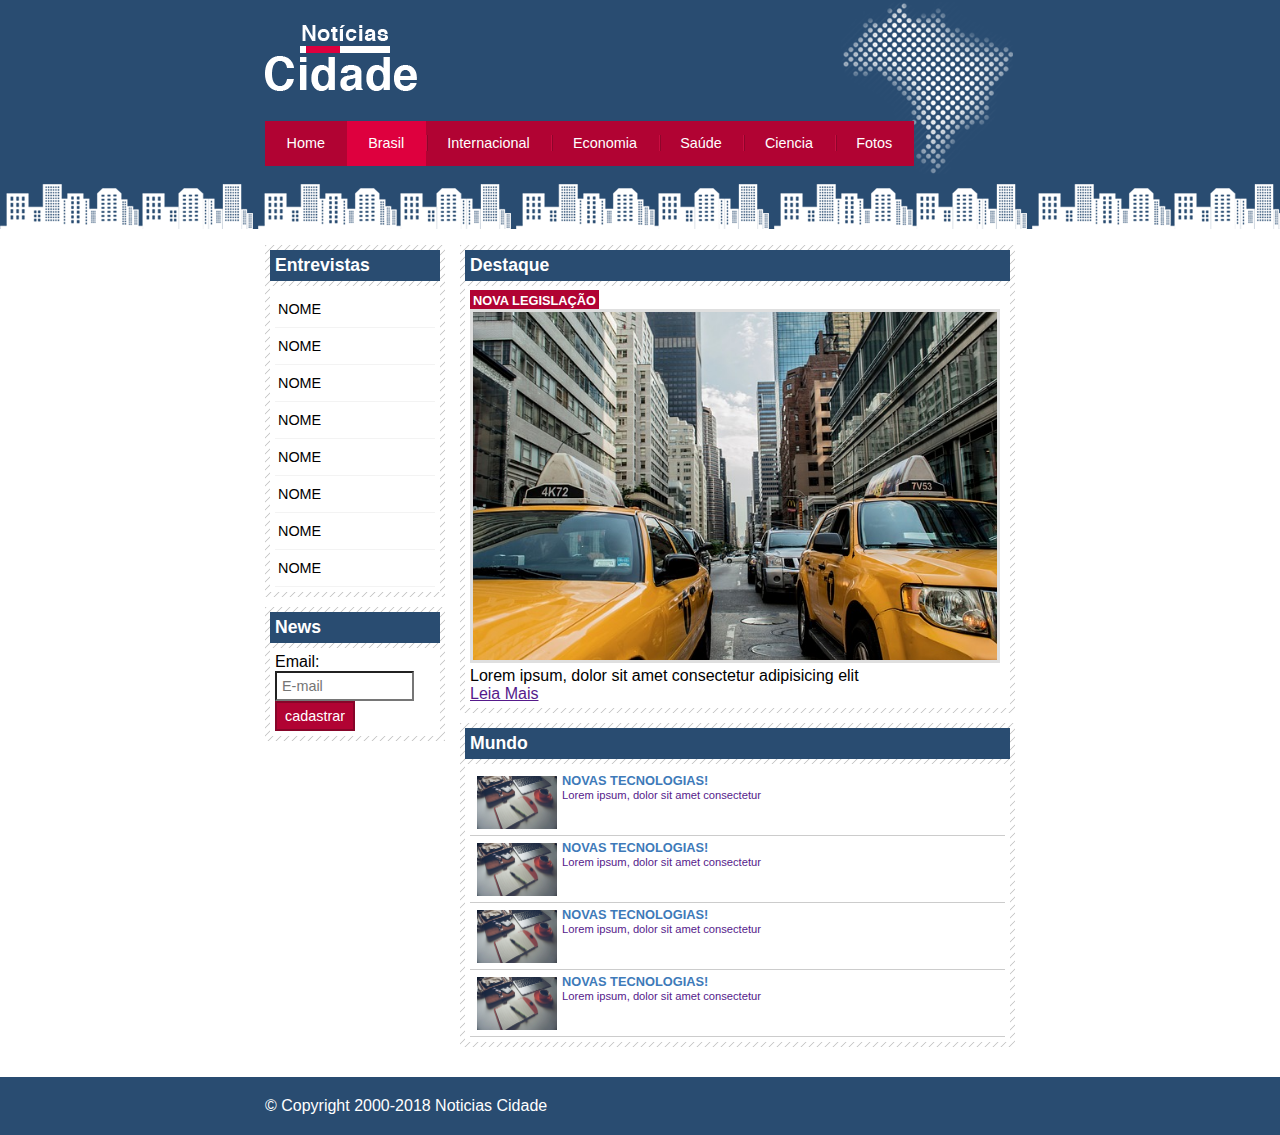
<file: brasil.html>
<!doctype html>
<html lang="pt-br">
    <head>
        <title>Notícias Cidade - Seu site de notícias</title>
	    <meta charset="utf-8">	

        <!--Estilo Customizado-->
        <link rel="stylesheet" type="text/css" href="css/style.css">

    </head>

    <body class="brasil" id="duas-colunas">
        <!--Inicio container-->
        <div id="container">

            <!--inicio topo-->
            <div id="topo">
                <h1 class="logo">Noticias Cidade</h1>

                <ul id="navegacao"> 

                    <li class="primeiro">
                        <a id="home" href="Index.html">Home</a>
                    </li>
                    <li>
                        <a id="brasil" href="Brasil.html">Brasil</a>
                    </li>
                    <li>
                        <a id="Internacional" href="Internacional.html">Internacional</a>
                    </li>
                    <li>
                        <a id="Economia" href="Economia.html">Economia</a>
                    </li>
                    <li>
                        <a id="Saúde" href="Saúde.html">Saúde</a>
                    </li>
                    <li>
                        <a id="Ciencia" href="Ciencia.html">Ciencia</a>
                    </li>
                    <li>
                        <a id="Fotos" href="Fotos.html">Fotos</a>
                    </li>

                </ul>

            </div><!--fim topo-->

            <!--Inicio conteudo-->
            <div id="conteudo">

                 <!--inicio primario-->
                <div id="primario">
                    <div class="caixa destaque">
                        <h2>Destaque</h2>
                        <div class="caixa-conteudo">

                            <h3>nova legislação</h3>
                            <img class="imagemprincipal"src="imagens/taxi.jpg" width="100%">
                            <p>
                                Lorem ipsum, dolor sit amet consectetur adipisicing elit
                            </p>
                            <a href="">Leia Mais</a>

                        </div>
                    </div>

                    <div class="caixa">
                        <h2>Mundo</h2>
                        <div class="caixa-conteudo">

                            <ul id="lista-noticias">
                                <li>
                                    <a href="">
                                        <img src="imagens/tecnologia.jpg" width="80">
                                        <h3>novas tecnologias!</h3>
                                        <p>
                                            Lorem ipsum, dolor sit amet consectetur
                                        </p>
                                    </a>
                                </li>

                                <li>
                                    <a href="">
                                        <img src="imagens/tecnologia.jpg" width="80">
                                        <h3>novas tecnologias!</h3>
                                        <p>
                                            Lorem ipsum, dolor sit amet consectetur
                                        </p>
                                    </a>
                                </li>

                                <li>
                                    <a href="">
                                        <img src="imagens/tecnologia.jpg" width="80">
                                        <h3>novas tecnologias!</h3>
                                        <p>
                                            Lorem ipsum, dolor sit amet consectetur
                                        </p>
                                    </a>
                                </li>

                                <li>
                                    <a href="">
                                        <img src="imagens/tecnologia.jpg" width="80">
                                        <h3>novas tecnologias!</h3>
                                        <p>
                                            Lorem ipsum, dolor sit amet consectetur
                                        </p>
                                    </a>
                                </li>
                            </ul>
                        </div>
                    </div>
                </div> <!--inicio primario-->

                <!--inicio lateral-->
                <div id="lateral">
                    
                    <div class="caixa">
                        <h2>Entrevistas</h2>
                        <div class="caixa-conteudo">
                            <ul>
                                <li><a href="">NOME</a></li>
                                <li><a href="">NOME</a></li>
                                <li><a href="">NOME</a></li>
                                <li><a href="">NOME</a></li>
                                <li><a href="">NOME</a></li>
                                <li><a href="">NOME</a></li>
                                <li><a href="">NOME</a></li>
                                <li><a href="">NOME</a></li>
                            </ul>
                        </div>
                    </div>

                    <div class="caixa">
                        <h2>News</h2>
                        <div class="caixa-conteudo">
                            
                            <form>
                                <div>
                                    <label for="email">Email:</label>
                                    <input type="text" name="email" id="email" placeholder="E-mail">
                                </div>
                                <div>

                                </div>
                            </form>
                            <input  class="submit" type="submit" value="cadastrar">
                        </div>
                    </div>

                </div> <!--fim lateral-->
            
            </div><!--fim conteudo-->

        </div><!--fim container-->

        <div id="crodape" style="clear: both;">
            <div id="rodape">
                &copy; Copyright 2000-2018 Noticias Cidade
            </div>
        </div>

    </body>

</html>
</file>
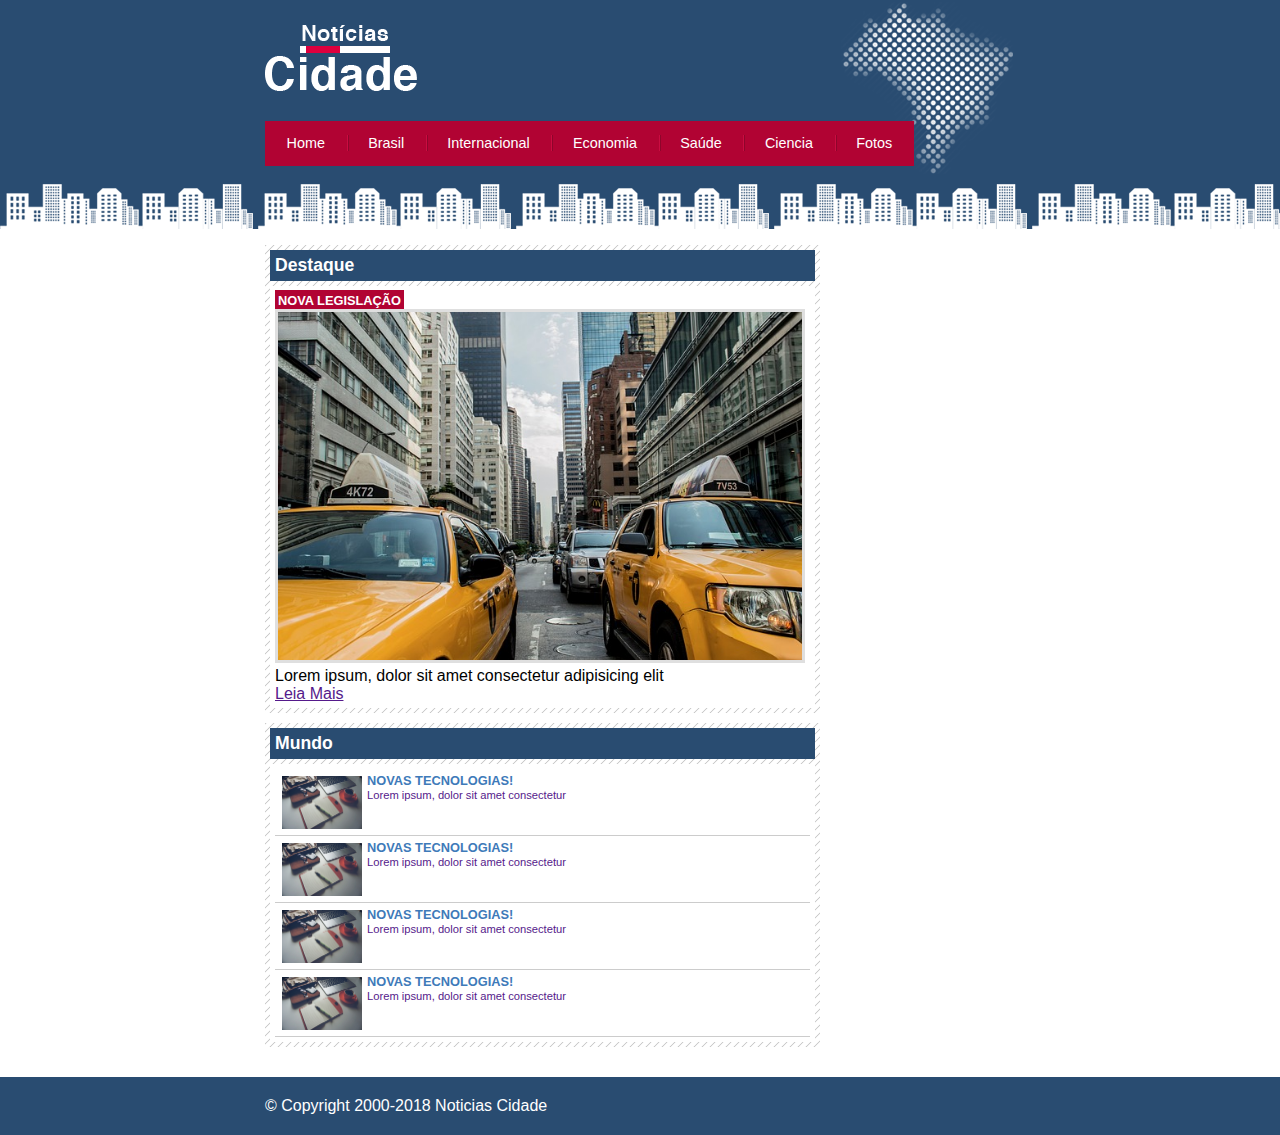
<file: fotos.html>
<!doctype html>
<html lang="pt-br">
    <head>
        <title>Notícias Cidade - Seu site de notícias</title>
	    <meta charset="utf-8">	

        <!--Estilo Customizado-->
        <link rel="stylesheet" type="text/css" href="css/style.css">

    </head>

    <body class="fotos" id="uma-colunas">
        <!--Inicio container-->
        <div id="container">

            <!--inicio topo-->
            <div id="topo">
                <h1 class="logo">Noticias Cidade</h1>

                <ul id="navegacao"> 

                    <li class="primeiro">
                        <a id="home" href="Index.html">Home</a>
                    </li>
                    <li>
                        <a id="brasil" href="Brasil.html">Brasil</a>
                    </li>
                    <li>
                        <a id="Internacional" href="Internacional.html">Internacional</a>
                    </li>
                    <li>
                        <a id="Economia" href="Economia.html">Economia</a>
                    </li>
                    <li>
                        <a id="Saúde" href="Saúde.html">Saúde</a>
                    </li>
                    <li>
                        <a id="Ciencia" href="Ciencia.html">Ciencia</a>
                    </li>
                    <li>
                        <a id="Fotos" href="Fotos.html">Fotos</a>
                    </li>

                </ul>

            </div><!--fim topo-->

            <!--Inicio conteudo-->
            <div id="conteudo">

                 <!--inicio primario-->
                <div id="primario">
                    <div class="caixa destaque">
                        <h2>Destaque</h2>
                        <div class="caixa-conteudo">

                            <h3>nova legislação</h3>
                            <img class="imagemprincipal"src="imagens/taxi.jpg" width="100%">
                            <p>
                                Lorem ipsum, dolor sit amet consectetur adipisicing elit
                            </p>
                            <a href="">Leia Mais</a>

                        </div>
                    </div>

                    <div class="caixa">
                        <h2>Mundo</h2>
                        <div class="caixa-conteudo">

                            <ul id="lista-noticias">
                                <li>
                                    <a href="">
                                        <img src="imagens/tecnologia.jpg" width="80">
                                        <h3>novas tecnologias!</h3>
                                        <p>
                                            Lorem ipsum, dolor sit amet consectetur
                                        </p>
                                    </a>
                                </li>

                                <li>
                                    <a href="">
                                        <img src="imagens/tecnologia.jpg" width="80">
                                        <h3>novas tecnologias!</h3>
                                        <p>
                                            Lorem ipsum, dolor sit amet consectetur
                                        </p>
                                    </a>
                                </li>

                                <li>
                                    <a href="">
                                        <img src="imagens/tecnologia.jpg" width="80">
                                        <h3>novas tecnologias!</h3>
                                        <p>
                                            Lorem ipsum, dolor sit amet consectetur
                                        </p>
                                    </a>
                                </li>

                                <li>
                                    <a href="">
                                        <img src="imagens/tecnologia.jpg" width="80">
                                        <h3>novas tecnologias!</h3>
                                        <p>
                                            Lorem ipsum, dolor sit amet consectetur
                                        </p>
                                    </a>
                                </li>
                            </ul>
                        </div>
                    </div>
                </div> <!--inicio primario-->    
            </div><!--fim conteudo-->

        </div><!--fim container-->

        <div id="crodape" style="clear: both;">
            <div id="rodape">
                &copy; Copyright 2000-2018 Noticias Cidade
            </div>
        </div>

    </body>

</html>
</file>
<file: css/style.css>
/*Estrutura Do Site*/
*{
    margin: 0;
    padding: 0;
}

body{
    font-family: "Trebuchet MS", Helvetica, sans-serif;
    background: #fff url(../imagens/fundo.png) repeat-x;
}

#container{
    width: 750px;
    margin: 0 auto;
   
}

#topo{
    height: 150px;
    background: url(../imagens/detalhe-topo.png) no-repeat right top;
    padding-top: 25px;
}

.logo{
    width: 152px;
    height: 66px;
    background: url(../imagens/logo.png) no-repeat;
    text-indent: -3000px;
}
    
/*Barra de Navegação*/

ul{
    padding: 0;
    margin: 0;
    list-style: none;
}

#topo ul{
    background: #b10333;
    margin-top: 30px;
    float: left;
}

#topo ul li{
    float: left;
}

#topo ul a{
    font-size: 0.9em;
    display: block;
    padding: 0.5em 1.5em;
    line-height: 2.1em;
    text-decoration: none;
    color: #fff;
    background: url(../imagens/divisor.png) no-repeat  left center;
}

#topo ul .primeiro a{
    background: none;
}

#topo ul a:hover{
   color: #69001d;
}

body.home #navegacao a#home,
body.brasil #navegacao a#brasil,
body.internacional #navegacao a#internacional,
body.fotos #navegacao a#fotos
{
    color: #fff;
    background: #de003e;
    cursor: text;
}

/*Barra de Navegação*/

/*configuração layout 3 colunas*/

#conteudo{
    background:#f5f5f5;
    margin-top: 60px;
}

#lateral{
    width: 180px;
    float: left;
    margin: 0 0 20px -750px;
}

#primario{
    width: 270px;
    float: left;
    margin: 0 0 20px 195px;
}

/*configuracao layout 2 e 1 colunas*/
#duas-colunas #primario{
    width: 555px;
}

#uma-colunas #primario{
    width: 555px;
    margin: 0 0 20px 0;
}
/*configuracao layout 2 e 1 colunas*/
#secundario{
    width: 270px;
    float: left;
    margin: 0 0 20px 15px;
}

/*configuração layout 3 colunas*/

/*caixa*/
.caixa{
    background: #f3f3f3 url(../imagens/fundo-caixa.png);
    margin: 10px 0;
    padding: 5px;
}

h2{
    font-size: 1.1em;
    background:#294c71;
    color: #fff;
    padding: 5px;
}

.caixa-conteudo{
    background: #fff;
    margin-top: 5px;
    padding: 5px;

}
/*caixa*/
/*formatar menu lateral*/

#lateral ul a{
    font-size: 0.9em;
    padding: 3px;
    display: block;
    line-height: 30px;
    color: #000;
    text-decoration: none;
    border-bottom: 1px solid #f3f3f3;
}

#lateral ul a:hover {
    color: #a1a1a1;
    background: #f9f9f9 url(../imagens/marcador.png) no-repeat center left;
    padding-left: 20px;

}

label{
    display:block;
    cursor: pointer
}

input{
    font-size: 0.9em;
    background-color: #fff;
    padding: 5px;
    width: 125px;
}

input.submit{
    width: 80px;
    color: #fff;
    background-color: #b10333;
    border: 2px solid #870529;
    padding: 5px;
}


/*formatar menu lateral*/

/*formatando imagens*/

img.imagemprincipal{
    border: 3px solid #dfdfdf;
    width: 98%;
}

/*formatando imagens*/

/*formatando destaque*/

h3{
    text-transform: uppercase;
    display: inline;
    font-size: 0.8em;
    padding: 3px;
}

.destaque h3{
    background: #b10333;
    color: #fff;
}

.entrevista h3{
    background: #de003e;
    color: black;
}

/*formatando destaque*/

/*formatando lista de noticias*/

#lista-noticias li{
    padding: 2px;
    border-bottom: 1px solid #ccc;
    height: 62px;
}

#lista-noticias li a img{
    float: left;
    margin: 5px;
}
#lista-noticias li a{
    text-decoration: none;
}

#lista-noticias li a p {
    font-size: 0.7em;
}

#lista-noticias li a h3 {
    font-size: 0.8em;
    padding: 0;
    color: #3e7ab9;
}

#lista-noticias li:hover{
    background:#eee ;
    cursor: pointer;
}




/*formatando lista de noticias*/

/*rodape*/

#crodape{
    background:#294c71;
    padding: 20px;
}

#rodape{
    width: 750px;
    margin: 0 auto;
    color: #fff;
}
</file>
